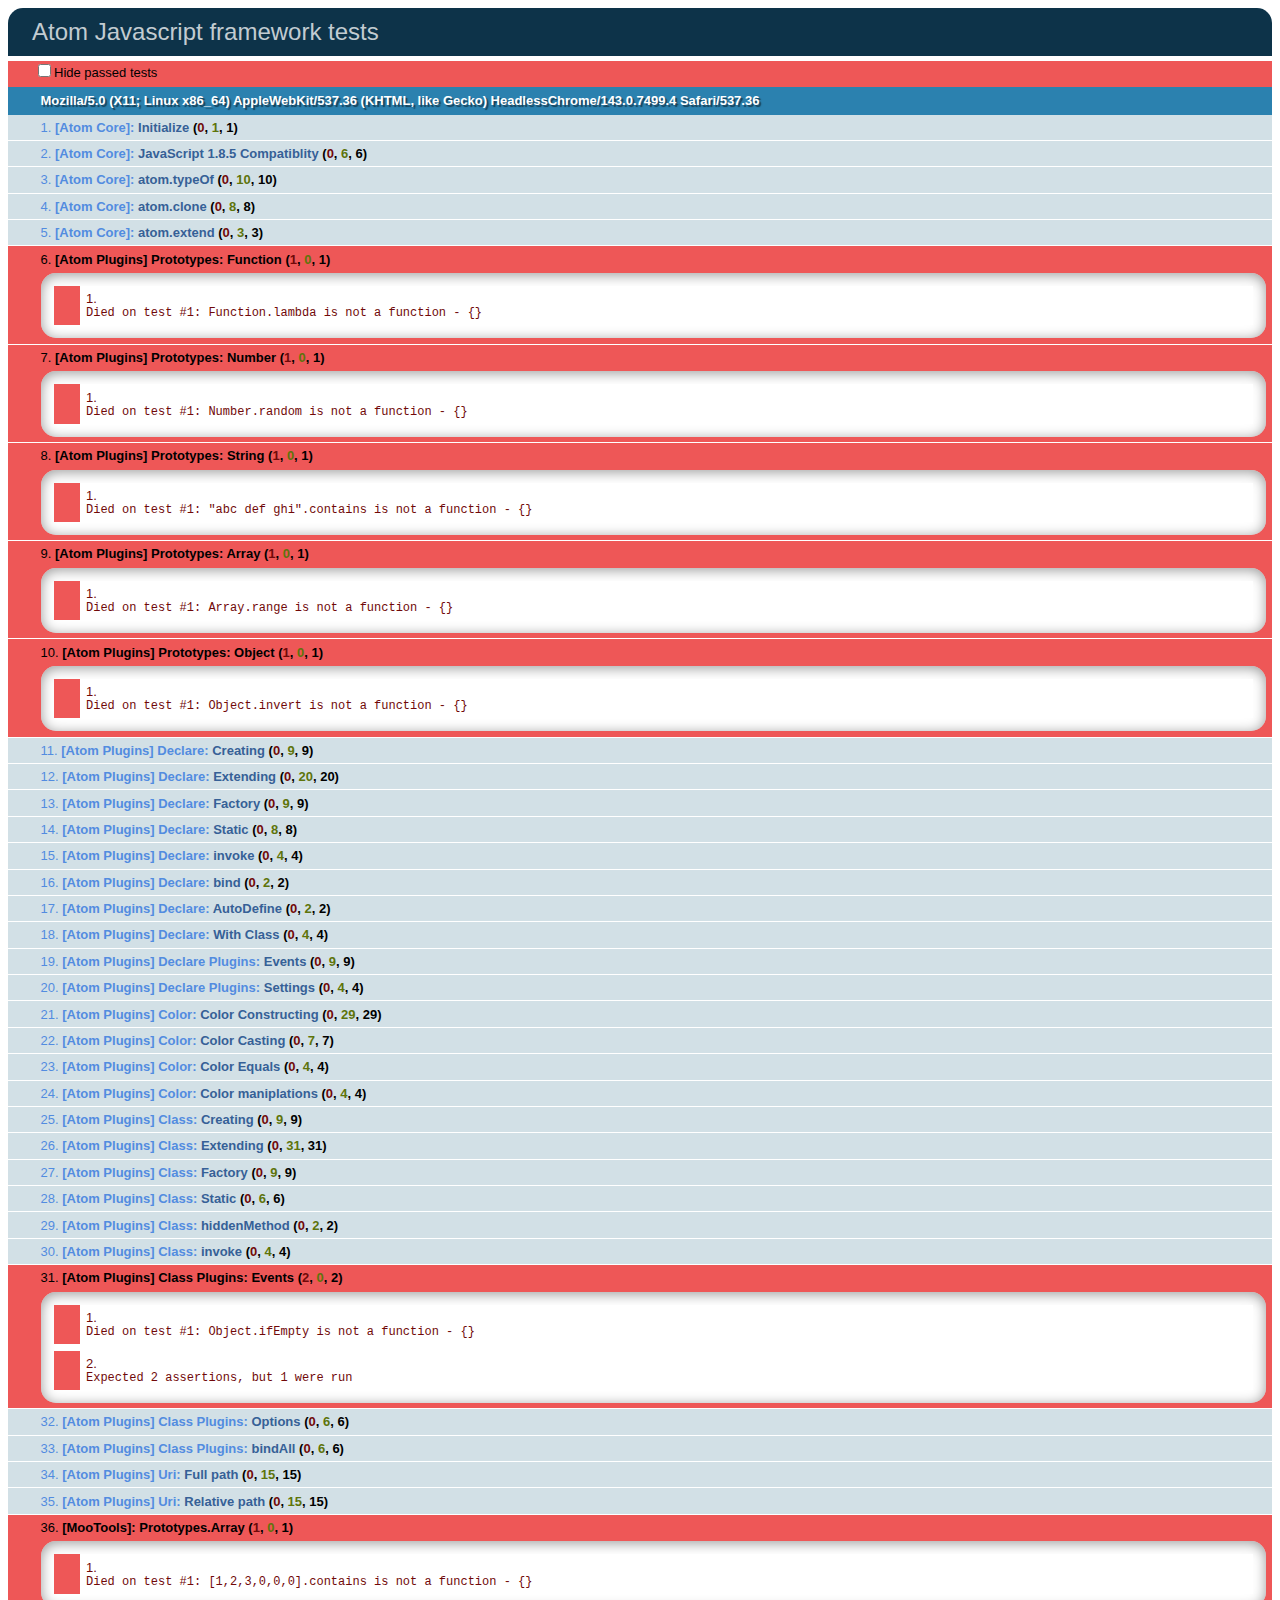
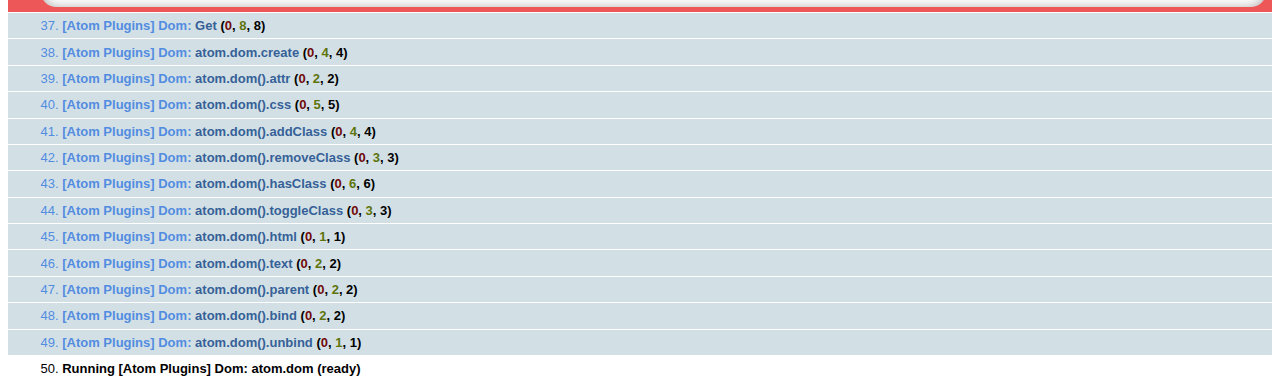
<file: CASS/app/bower_components/bower/Tests/index.html>
<!DOCTYPE html>
<html>
	<head>
		<meta charset="utf-8" />
		<title></title>
		<link href="lib/qunit.css" rel="stylesheet" />
		<script src="lib/jquery.js"></script>
		<script src="lib/qunit.js"></script>
		<!-- Connect AtomJS framework here -->
		<script src="../atom-full-compiled.js"></script>
	</head>
	<body>
		<h1 id="qunit-header">Atom Javascript framework tests</h1>
		<h2 id="qunit-banner"></h2>
		<div id="qunit-testrunner-toolbar"></div>
		<h2 id="qunit-userAgent"></h2>
		<ol id="qunit-tests"></ol>
		<div id="qunit-fixture">
			<code style='color:rgb(150, 150, 150)'>ccc</code>
			<h1>The standard Lorem Ipsum passage, used since the 1500s</h1>
			<p>"Lorem ipsum dolor sit <a class="foo" href="#">amet</a>, consectetur adipisicing elit, sed do eiusmod tempor incididunt ut labore et dolore magna aliqua. Ut enim ad minim veniam, quis nostrud exercitation ullamco laboris nisi ut aliquip ex ea commodo consequat. Duis aute irure dolor in reprehenderit in voluptate velit esse cillum dolore eu fugiat nulla pariatur. Excepteur sint occaecat cupidatat non proident, sunt in culpa qui officia deserunt mollit anim id est laborum."</p>
			<h1>Section 1.10.32 of "de Finibus Bonorum et Malorum", written by Cicero in 45 BC</h1>
			<p>"Sed ut perspiciatis unde <a title="test" href="#">omnis</a> iste natus error sit voluptatem accusantium doloremque laudantium, totam rem aperiam, eaque ipsa quae ab illo inventore veritatis et quasi architecto beatae vitae dicta sunt explicabo. Nemo enim ipsam voluptatem quia voluptas sit aspernatur aut odit aut fugit, sed quia consequuntur magni dolores eos qui ratione voluptatem sequi nesciunt. Neque porro quisquam est, qui dolorem ipsum quia dolor sit amet, consectetur, adipisci velit, sed quia non numquam eius modi tempora incidunt ut labore et dolore magnam aliquam quaerat voluptatem. Ut enim ad minima veniam, quis nostrum exercitationem ullam corporis suscipit laboriosam, nisi ut aliquid ex ea commodi consequatur? Quis autem vel eum iure reprehenderit qui in ea voluptate velit esse quam nihil molestiae consequatur, vel illum qui dolorem eum fugiat quo voluptas nulla pariatur?"</p>
			<h1>1914 translation by H. Rackham</h1>
			<p>"But I must explain to you how all this mistaken idea of denouncing <em title="test-em">pleasure</em> and praising pain was born and I will give you a complete account of the system, and expound the actual teachings of the great explorer of the truth, the master-builder of human happiness. No one rejects, dislikes, or avoids pleasure itself, because it is pleasure, but because those who do not know how to pursue pleasure rationally encounter consequences that are extremely painful. Nor again is there anyone who loves or pursues or desires to obtain pain of itself, because it is pain, but because occasionally circumstances occur in which toil and pain can procure him some great pleasure. To take a trivial example, which of us ever undertakes laborious physical exercise, except to obtain some advantage from it? But who has any right to find fault with a man who chooses to enjoy a pleasure that has no annoying consequences, or one who avoids a pain that produces no resultant pleasure?"</p>
			<h1>Section 1.10.33 of "de Finibus Bonorum et Malorum", written by Cicero in 45 BC</h1>
			<p>"At vero eos et accusamus <a href="#">et iusto odio</a> dignissimos ducimus qui blanditiis praesentium voluptatum deleniti atque corrupti quos dolores et quas molestias excepturi sint occaecati cupiditate non provident, similique sunt in culpa qui officia deserunt mollitia animi, id est laborum et dolorum fuga. Et harum quidem rerum facilis est et expedita distinctio. Nam libero tempore, cum soluta nobis est eligendi optio cumque nihil impedit quo minus id quod maxime placeat facere possimus, omnis voluptas assumenda est, omnis dolor repellendus. Temporibus autem quibusdam et aut officiis debitis aut rerum necessitatibus saepe eveniet ut et voluptates repudiandae sint et molestiae non recusandae. Itaque earum rerum hic tenetur a sapiente delectus, ut aut reiciendis voluptatibus maiores alias consequatur aut perferendis doloribus asperiores repellat."</p>
			<h1>1914 <a href="#">translation</a> by H. Rackham</h1>
			<p>"On the other hand, we denounce with righteous indignation and dislike men who are so beguiled and demoralized by the charms of pleasure of the moment, so blinded by desire, that they cannot foresee the pain and trouble that are bound to ensue; and equal blame belongs to those who fail in their duty through weakness of will, which is the same as saying through shrinking from toil and pain. These cases are perfectly simple and easy to distinguish. In a free hour, when our power of choice is untrammelled and when nothing prevents our being able to do what we like best, every pleasure is to be welcomed and every pain avoided. But in certain circumstances and owing to the claims of duty or the obligations of business it will frequently occur that pleasures have to be repudiated and annoyances accepted. The wise man therefore always holds in these matters to this principle of selection: he rejects pleasures to secure other greater pleasures, or else he endures pains to avoid worse pains."</p>
		</div>
	</body>
	<!-- Tests -->
	<script src="tests/core.js"></script>
	<script src="tests/prototypes.js"></script>
	<script src="tests/declare.js"></script>
	<script src="tests/color.js"></script>
	<script src="tests/class.js"></script>
	<script src="tests/uri.js"></script>
	<script src="tests/mootools.js"></script>
	<script src="tests/dom.js"></script>
</html>
</file>
<file: CASS/app/bower_components/bower/Tests/lib/qunit.css>
/** Font Family and Sizes */

#qunit-tests, #qunit-header, #qunit-banner, #qunit-testrunner-toolbar, #qunit-userAgent, #qunit-testresult {
	font-family: "Helvetica Neue Light", "HelveticaNeue-Light", "Helvetica Neue", Calibri, Helvetica, Arial, sans-serif;
}

#qunit-testrunner-toolbar, #qunit-userAgent, #qunit-testresult, #qunit-tests li { font-size: small; }
#qunit-tests { font-size: smaller; }


/** Resets */

#qunit-tests, #qunit-tests ol, #qunit-header, #qunit-banner, #qunit-userAgent, #qunit-testresult {
	margin: 0;
	padding: 0;
}


/** Header */

#qunit-header {
	padding: 0.5em 0 0.5em 1em;

	color: #8699a4;
	background-color: #0d3349;

	font-size: 1.5em;
	line-height: 1em;
	font-weight: normal;

	border-radius: 15px 15px 0 0;
	-moz-border-radius: 15px 15px 0 0;
	-webkit-border-top-right-radius: 15px;
	-webkit-border-top-left-radius: 15px;
}

#qunit-header a {
	text-decoration: none;
	color: #c2ccd1;
}

#qunit-header a:hover,
#qunit-header a:focus {
	color: #fff;
}

#qunit-banner {
	height: 5px;
}

#qunit-testrunner-toolbar {
	padding: 0em 0 0.5em 2em;
}

#qunit-userAgent {
	padding: 0.5em 0 0.5em 2.5em;
	background-color: #2b81af;
	color: #fff;
	text-shadow: rgba(0, 0, 0, 0.5) 2px 2px 1px;
}


/** Tests: Pass/Fail */

#qunit-tests {
	list-style-position: inside;
}

#qunit-tests li {
	padding: 0.4em 0.5em 0.4em 2.5em;
	border-bottom: 1px solid #fff;
	list-style-position: inside;
}

#qunit-tests li strong {
	cursor: pointer;
}

#qunit-tests ol {
	margin-top: 0.5em;
	padding: 0.5em;

	background-color: #fff;

	border-radius: 15px;
	-moz-border-radius: 15px;
	-webkit-border-radius: 15px;

	box-shadow: inset 0px 2px 13px #999;
	-moz-box-shadow: inset 0px 2px 13px #999;
	-webkit-box-shadow: inset 0px 2px 13px #999;
}

#qunit-tests table {
	border-collapse: collapse;
	margin-top: .2em;
}

#qunit-tests th {
	text-align: right;
	vertical-align: top;
	padding: 0 .5em 0 0;
}

#qunit-tests td {
	vertical-align: top;
}

#qunit-tests pre {
	margin: 0;
	white-space: pre-wrap;
	word-wrap: break-word;
}

#qunit-tests del {
	background-color: #e0f2be;
	color: #374e0c;
	text-decoration: none;
}

#qunit-tests ins {
	background-color: #ffcaca;
	color: #500;
	text-decoration: none;
}

/*** Test Counts */

#qunit-tests b.counts                       { color: black; }
#qunit-tests b.passed                       { color: #5E740B; }
#qunit-tests b.failed                       { color: #710909; }

#qunit-tests li li {
	margin: 0.5em;
	padding: 0.4em 0.5em 0.4em 0.5em;
	background-color: #fff;
	border-bottom: none;
	list-style-position: inside;
}

/*** Passing Styles */

#qunit-tests li li.pass {
	color: #5E740B;
	background-color: #fff;
	border-left: 26px solid #C6E746;
}

#qunit-tests .pass                          { color: #528CE0; background-color: #D2E0E6; }
#qunit-tests .pass .test-name               { color: #366097; }

#qunit-tests .pass .test-actual,
#qunit-tests .pass .test-expected           { color: #999999; }

#qunit-banner.qunit-pass                    { background-color: #C6E746; }

/*** Failing Styles */

#qunit-tests li li.fail {
	color: #710909;
	background-color: #fff;
	border-left: 26px solid #EE5757;
}

#qunit-tests .fail                          { color: #000000; background-color: #EE5757; }
#qunit-tests .fail .test-name,
#qunit-tests .fail .module-name             { color: #000000; }

#qunit-tests .fail .test-actual             { color: #EE5757; }
#qunit-tests .fail .test-expected           { color: green;   }

#qunit-banner.qunit-fail,
#qunit-testrunner-toolbar                   { background-color: #EE5757; }


/** Footer */

#qunit-testresult {
	padding: 0.5em 0.5em 0.5em 2.5em;

	color: #2b81af;
	background-color: #D2E0E6;

	border-radius: 0 0 15px 15px;
	-moz-border-radius: 0 0 15px 15px;
	-webkit-border-bottom-right-radius: 15px;
	-webkit-border-bottom-left-radius: 15px;
}

/** Fixture */

#qunit-fixture {
	position: absolute;
	top: -10000px;
	left: -10000px;
}
</file>
